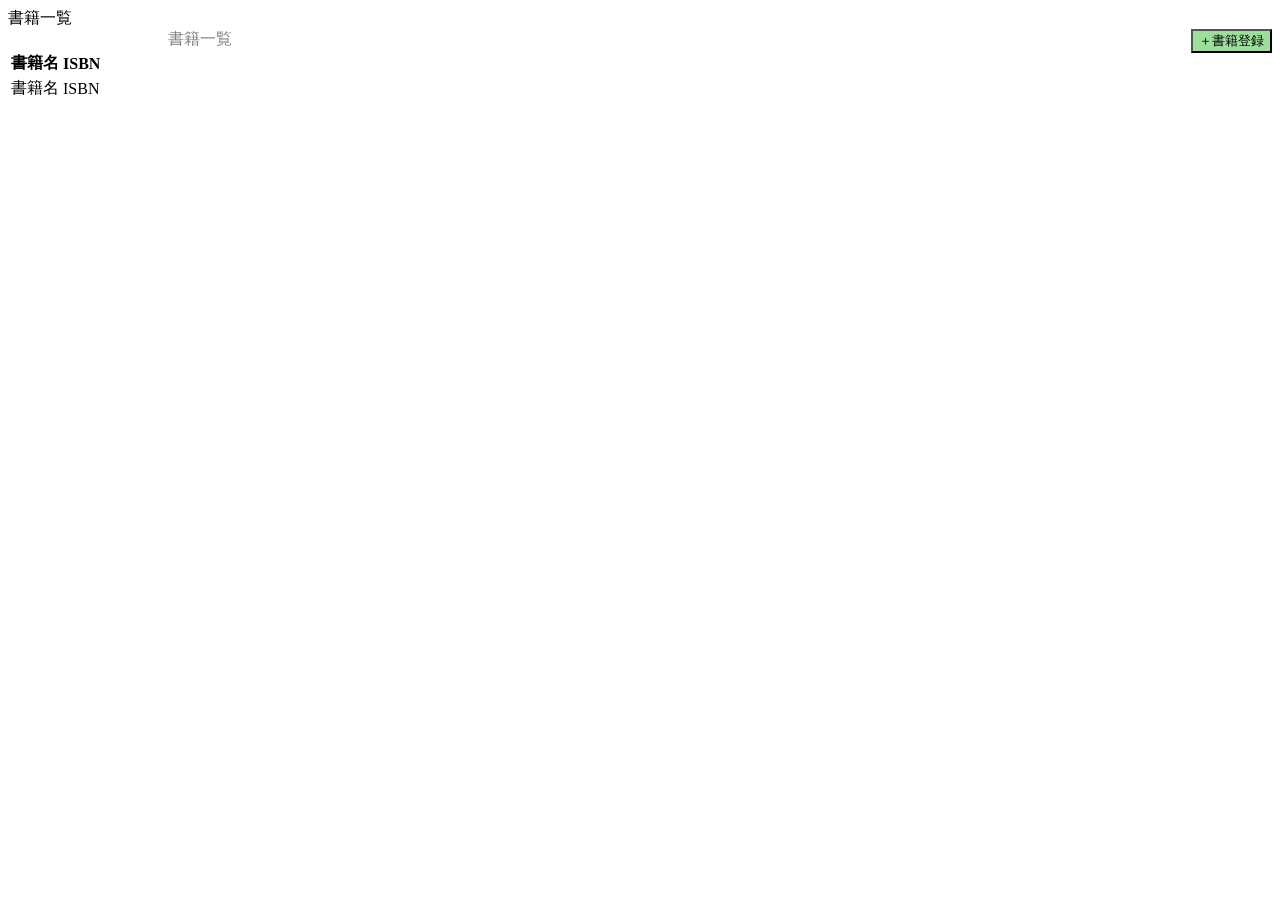
<file: src/main/resources/templates/book/index.html>
<!DOCTYPE html>
<html lang="ja" xmlns:th="http://www.thymeleaf.org">

<head th:replace="~{common :: meta_header('書籍一覧',~{::link},~{::script})}">
    <title th:text="${title}+' | MTLibrary'"></title>
    <link rel="stylesheet" th:href="@{/css/book/index.css}" />
    <script type="text/javascript" th:src="@{/js/book/index.js}"></script>
</head>

<body>
    <div class="contents">
        <div th:replace="~{common :: main_sidebar}"></div>
        <div class="main_contents">
            <div th:replace="~{common :: header}"></div>
            <div class="inner_contens">
                <div class="page_title">書籍一覧</div>
            </div>
            <dr>
                <a th:href="@{/book/add}">
                    <button style="float: right; background-color: rgb(157, 222, 157); color: black;">＋書籍登録</button>
                  </a>             
            </dr>
            <div>
                <label style="color:gray; margin-left: 160px;">書籍一覧</label>
                <table class="books_table">
                    <thead>
                        <tr>
                            <th>書籍名</th>
                            <th>ISBN</th>
                        </tr>
                    </thead>
                    <tbody>
                        <tr th:each="book : ${bookMstList}">
                            <td th:text="${book.title}">書籍名</td>
                            <td th:text="${book.isbn}">ISBN</td>
                        </tr>
                    </tbody>
                    </thead>
                </table>


            </div>
        </div>
    </div>
    <div th:replace="~{common :: footer}"></div>
</body>
</file>
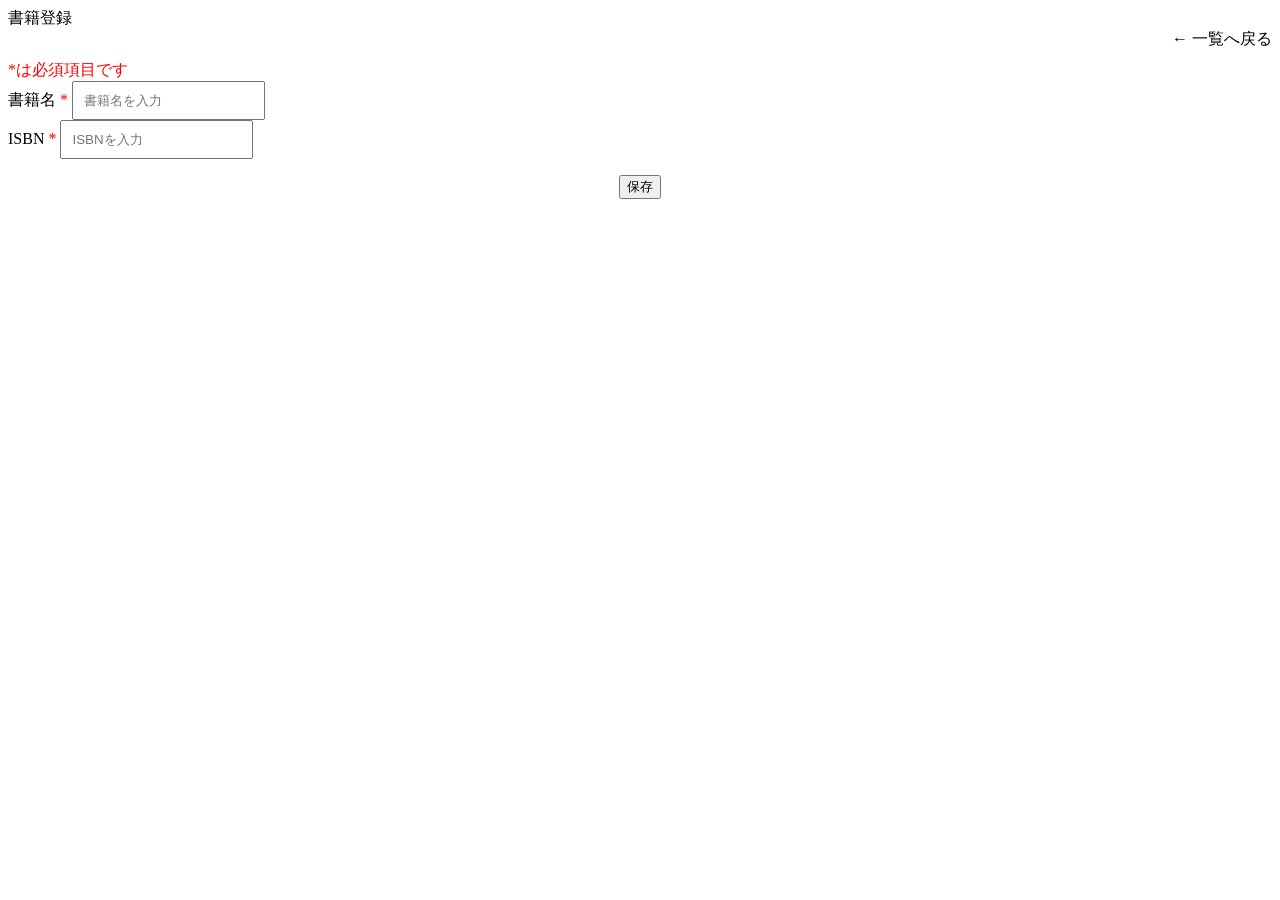
<file: src/main/resources/templates/book/add.html>
<!DOCTYPE html>
<html lang="ja" xmlns:th="http://www.thymeleaf.org">

<head th:replace="~{common :: meta_header('書籍登録',~{::link},~{::script})}">
    <title th:text="${title} + ' | MTLibrary'">書籍登録 | MTLibrary</title>
    <link rel="stylesheet" th:href="@{/css/book/add.css}" />
    <script type="text/javascript" th:src="@{/js/book/add.js}"></script>
</head>

<body>
    <div class="contents">
        <div th:replace="~{common :: main_sidebar}"></div>
        <div class="main_contents">
            <div th:replace="~{common :: header}"></div>
            <div class="inner_contents">
                <div class="page_title">書籍登録</div>
                <div class="page_contents">

                    <div class="mb30 flexarea" style="display: flex; justify-content: flex-end; margin-bottom: 10px;">
                        <span>
                            <a th:href="@{/book/index}" class="link">← 一覧へ戻る</a>
                        </span>
                    </div>

                    <form id="book_register_form" th:object="${bookMstDto}" th:action="@{/book/add}" method="post">

                        <div class="form-group">
                            <label style="color: red;">*は必須項目です</label>
                        </div>

                        <div class="form-group">
                            <label for="book_name">書籍名</label>
                            <label style="color:red;" for="book_name">*</label>
                            <input type="text" id="book_name" name="title" th:field="*{title}" placeholder="書籍名を入力"
                                style="padding:10px;" maxlength="255" />

                            <div class="error_msg" th:if="${#fields.hasErrors('title')}" th:errors="*{title}"
                                style="color:red;"></div>
                        </div>

                        <div class="form-group">
                            <label for="isbn">ISBN</label>
                            <label style="color:red;" for="isbn">*</label>
                            <input type="text" id="isbn" name="isbn" th:field="*{isbn}" placeholder="ISBNを入力"
                                style="padding:10px;" maxlength="13" />

                            <div class="error_msg" th:if="${#fields.hasErrors('isbn')}" th:errors="*{isbn}"
                                style="color:red;"></div>
                        </div>

                        <div class="mb30 flexarea">
                            <p style="text-align: center;">
                                <input type="submit" value="保存" />
                            </p>
                        </div>

                    </form>

                </div>
            </div>
        </div>
    </div>

    <div th:replace="~{common :: footer}"></div>
</body>

</html>
</file>
